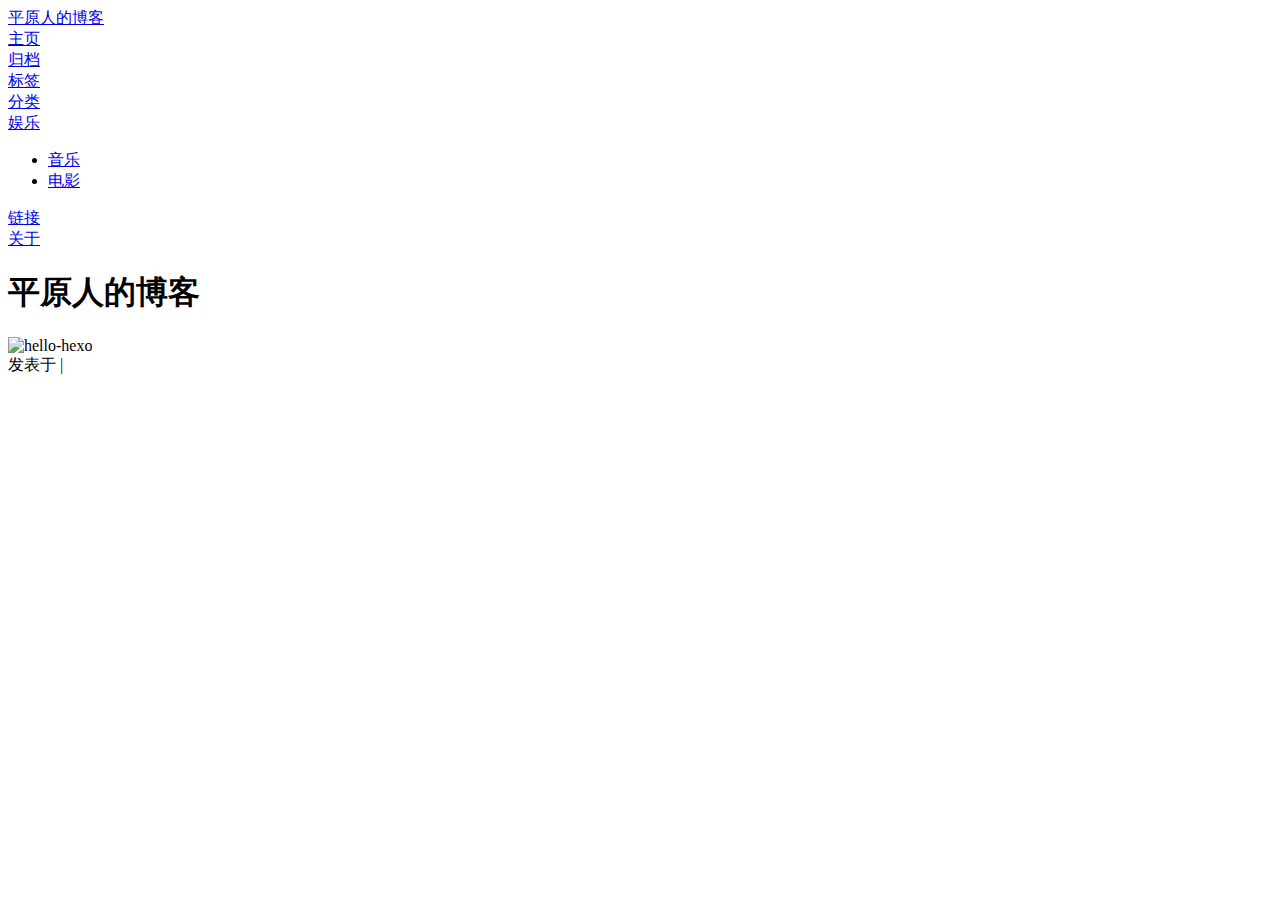
<file: blog-boot/blog-web/src/main/resources/templates/butterfly/index.html>
<!DOCTYPE html>
<html lang="zh_CN" data-theme="light" xmlns:th="http://www.thymeleaf.org">

<head th:replace="butterfly/includes/head.html::head-head"></head>
<body>
<div id="sidebar">
    <div id="menu-mask"></div>
    <!-- 左边标签 -->
    <div id="sidebar-menus" th:replace="butterfly/includes/head.html::head-sidebar-menus"></div>
</div>

<div class="page" id="body-wrap">
    <header class="full_page" id="page-header"
            style="background-image: url('http://cn.bing.com/th?id=OHR.LanyonQuoit_ZH-CN6278576563_1920x1080.jpg&amp;amp;rf=LaDigue_1920x1080.jpg&amp;amp;pid=hp')">
        <nav id="nav"><span id="blog_name"><a id="site-name" href="/">平原人的博客</a></span>

            <!-- 顶部菜单 -->
            <div id="menus">
                <div class="menus_items">
                    <div class="menus_item"><a class="site-page" href="/"><i
                            class="fa-fw fas fa-home"></i><span> 主页</span></a>
                    </div>
                    <div class="menus_item"><a class="site-page" href="/archives/"><i
                            class="fa-fw fas fa-archive"></i><span>
                  归档</span></a></div>
                    <div class="menus_item"><a class="site-page" href="/tags/"><i class="fa-fw fas fa-tags"></i><span>
                  标签</span></a></div>
                    <div class="menus_item"><a class="site-page" href="/categories/"><i
                            class="fa-fw fas fa-folder-open"></i><span> 分类</span></a></div>
                    <div class="menus_item"><a class="site-page group" href="javascript:void(0);"><i
                            class="fa-fw fas fa-list"></i><span> 娱乐</span><i class="fas fa-chevron-down"></i></a>
                        <ul class="menus_item_child">
                            <li><a class="site-page child" href="/music/"><i
                                    class="fa-fw fas fa-music"></i><span> 音乐</span></a>
                            </li>
                            <li><a class="site-page child" href="/movies/"><i
                                    class="fa-fw fas fa-video"></i><span> 电影</span></a>
                            </li>
                        </ul>
                    </div>
                    <div class="menus_item"><a class="site-page" href="/link/"><i class="fa-fw fas fa-link"></i><span>
                  链接</span></a></div>
                    <div class="menus_item"><a class="site-page" href="/about/"><i class="fa-fw fas fa-heart"></i><span>
                  关于</span></a></div>
                </div>
                <div id="toggle-menu"><a class="site-page"><i class="fas fa-bars fa-fw"></i></a></div>
            </div>

        </nav>
        <div id="site-info">
            <h1 id="site-title">平原人的博客</h1>
            <div id="site_social_icons"><a class="social-icon" href="https://github.com/authorZhao" target="_blank"
                                           title="Github"><i class="fab fa-github"></i></a><a class="social-icon"
                                                                                              href="/2519946973@qq.com"
                                                                                              target="_blank"
                                                                                              title="Email"><i
                    class="fas fa-envelope"></i></a><a class="social-icon"
                                                       href="https://gitee.com/authorZhao" target="_blank"
                                                       title="Gitee"><i class="fa-brands fa-gitter"></i></a><a
                    class="social-icon" href="https://blog.csdn.net/weixin_43328357" target="_blank" title="CSDN"><i
                    class="fab fa-cuttlefish flat-btn"></i></a></div>
        </div>
        <div id="scroll-down"><i class="fas fa-angle-down scroll-down-effects"></i></div>
    </header>
    <main class="layout" id="content-inner">
        <div class="recent-posts" id="recent-posts">
            <div class="recent-post-item" th:each="article : ${page.records}">
                <div class="" th:class="${article.id%2 == 0} ? 'post_cover left' : 'post_cover right' ">
                    <a th:href="@{'/article/'+${article.id}}" th:title="${article.title}">
                        <img class="post_bg" th:src="${article.coverImage}"
                             onerror="this.onerror=null;this.src='/butterfly/img/404.jpg'" alt="hello-hexo"></a>
                </div>
                <div class="recent-post-info"><a class="article-title" th:href="@{'/article/'+${article.id}}"
                                                 th:text="${article.title}"></a>
                    <div class="article-meta-wrap">
                        <span class="post-meta-date">
                            <i class="far fa-calendar-alt"></i>
                            <span class="article-meta-label">发表于</span>
                        <time datetime="2022-03-16T11:54:37.000Z"
                              th:text="${#temporals.format(article.createTime,'yyyy-MM-dd HH:mm:ss')}"></time>
                        </span>

                        <span class="article-meta">
                            <span class="article-meta-separator">|</span>
                            <i class="fas fa-inbox"></i>
                            <a class="article-meta__categories" th:href="@{/categories/(typeIds=${article.typeIds})}"
                               th:text="${article.types}"></a>
                        </span>

                    </div>

                    <div class="content" th:text="${article.description}"></div>
                </div>
            </div>

            <nav id="pagination" th:if="${totalPage==1}">
                <div class="pagination" th:replace="butterfly/includes/page.html::page-total-1"></div>
            </nav>
            <nav id="pagination" th:if="${totalPage==2}">
                <div class="pagination" th:replace="butterfly/includes/page.html::page-total-2"></div>
            </nav>
            <nav id="pagination" th:if="${totalPage==3}">
                <div class="pagination" th:replace="butterfly/includes/page.html::page-total-3"></div>
            </nav>
            <nav id="pagination" th:if="${totalPage>=4}">
                <div class="pagination" th:replace="butterfly/includes/page.html::page-total-4"></div>
            </nav>
        </div>

        <!-- 左边侧边栏 -->
        <div class="aside-content" id="aside-content">
            <!-- 菜单 -->
            <div th:replace="butterfly/includes/left.html::left-card-info"></div>

            <!-- 公告 -->
            <div th:replace="butterfly/includes/left.html::left-card-announcement"></div>

            <div class="sticky_layout">

                <!-- 最新文章 -->
                <div th:replace="butterfly/includes/left.html::left-card-recent-post"></div>
                <!-- 分类 -->
                <div th:replace="butterfly/includes/left.html::left-card-categories"></div>
                <!-- 标签 -->
                <div th:replace="butterfly/includes/left.html::left-card-tags"></div>
                <!-- 归档 -->
                <div th:replace="butterfly/includes/left.html::left-card-archives"></div>
                <!-- 网站资讯 -->
                <div th:replace="butterfly/includes/left.html::left-card-webinfo"></div>
            </div>
        </div>
    </main>

    <!-- footer -->
    <div th:replace="butterfly/includes/foot.html::foot-footer"></div>
</div>

<!-- 右边小工具 -->

<div th:replace="butterfly/includes/right-side.html"></div>


<div th:replace="butterfly/includes/foot.html::foot-under_page"></div>
</body>

</html>
</file>
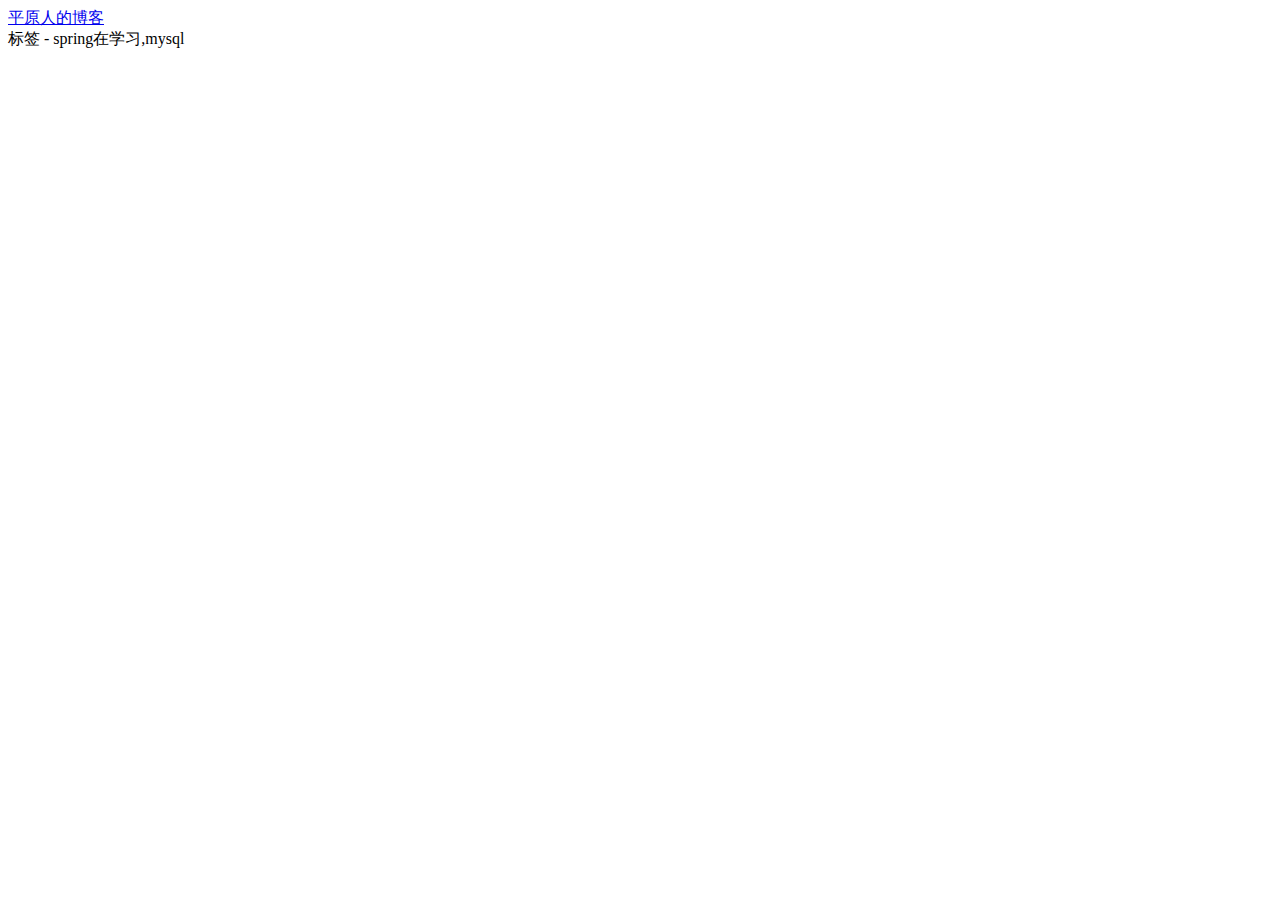
<file: blog-boot/blog-web/src/main/resources/templates/butterfly/archives.html>
<!DOCTYPE html>
<html lang="zh_CN" data-theme="light">

<head th:replace="butterfly/includes/head.html::head-head"></head>

<body>

<div id="sidebar">
    <div id="menu-mask"></div>
    <!-- 左边标签 -->
    <div id="sidebar-menus" th:replace="butterfly/includes/head.html::head-sidebar-menus"></div>
</div>

<div class="page" id="body-wrap">
    <header class="not-home-page" id="page-header"
            style="background-image: url('http://cn.bing.com/th?id=OHR.LanyonQuoit_ZH-CN6278576563_1920x1080.jpg&amp;amp;rf=LaDigue_1920x1080.jpg&amp;amp;pid=hp')">
        <nav id="nav"><span id="blog_name"><a id="site-name" href="/">平原人的博客</a></span>

            <div id="menus">
                <div id="menus_items" th:replace="butterfly/includes/head.html::head-menus_items"></div>
                <div id="toggle-menu"><a class="site-page"><i class="fas fa-bars fa-fw"></i></a></div>
            </div>
        </nav>
        <!--<div id="page-site-info">
            <h1 id="site-title" th:text="'标签 - '+${tagDetail.name}">spring在学习,mysql</h1>
        </div>-->
    </header>
    <main class="layout" id="content-inner">
        <div id="archives">
            <div class="article-sort-title" th:text="'文章总览 - '+${page.total}">标签 - spring在学习,mysql</div>
            <div class="article-sort" th:each="articles : ${page.records}">
                <div class="article-sort-item year" th:text="${articles.year}"></div>
                <div th:each="article : ${articles.blogArticleDTOList}">
                    <div class="article-sort-item">
                        <a class="article-sort-item-img"
                           th:href="@{'/article/'+${article.id}}"
                           th:title="@{article.title}">
                            <img th:src="${article.coverImage}" th:attr="src=@{article.title}" onerror="this.onerror=null;this.src='/butterfly/img/404.jpg'"></a>
                        <div class="article-sort-item-info">
                            <div class="article-sort-item-time">
                                <i class="far fa-calendar-alt"></i>
                                <time datetime="2022-03-16T11:54:37.000Z" class="post-meta-date-created" th:text="'发表于'+ ${#temporals.format(article.createTime,'yyyy-MM-dd HH:mm:ss')}"></time>
                            </div>

                            <a class="article-sort-item-title" th:href="@{'/article/'+${article.id}}" th:text="${article.title}"></a>
                        </div>
                    </div>
                </div>
            </div>

            <nav id="pagination" th:if="${totalPage==1}">
                <div class="pagination" th:replace="butterfly/includes/page.html::page-total-1"></div>
            </nav>
            <nav id="pagination" th:if="${totalPage==2}">
                <div class="pagination" th:replace="butterfly/includes/page.html::page-total-2"></div>
            </nav>
            <nav id="pagination" th:if="${totalPage==3}">
                <div class="pagination" th:replace="butterfly/includes/page.html::page-total-3"></div>
            </nav>
            <nav id="pagination" th:if="${totalPage>=4}">
                <div class="pagination" th:replace="butterfly/includes/page.html::page-total-4"></div>
            </nav>

        </div>

        <div class="aside-content" id="aside-content">
            <!-- 菜单 -->
            <div th:replace="butterfly/includes/left.html::left-card-info"></div>

            <!-- 公告 -->
            <div th:replace="butterfly/includes/left.html::left-card-announcement"></div>

            <div class="sticky_layout">

                <!-- 最新文章 -->
                <div th:replace="butterfly/includes/left.html::left-card-recent-post"></div>
                <!-- 分类 -->
                <div th:replace="butterfly/includes/left.html::left-card-categories"></div>
                <!-- 标签 -->
                <div th:replace="butterfly/includes/left.html::left-card-tags"></div>
                <!-- 归档 -->
                <div th:replace="butterfly/includes/left.html::left-card-archives"></div>
                <!-- 网站资讯 -->
                <div th:replace="butterfly/includes/left.html::left-card-webinfo"></div>
            </div>
        </div>
    </main>


    <!-- footer -->
    <div th:replace="butterfly/includes/foot.html::foot-footer"></div>
</div>


<!-- 右边小工具 -->
<div th:replace="butterfly/includes/right-side.html"></div>

<!-- 底部js -->
<div th:replace="butterfly/includes/foot.html::foot-under_page"></div>
</body>

</html>
</file>
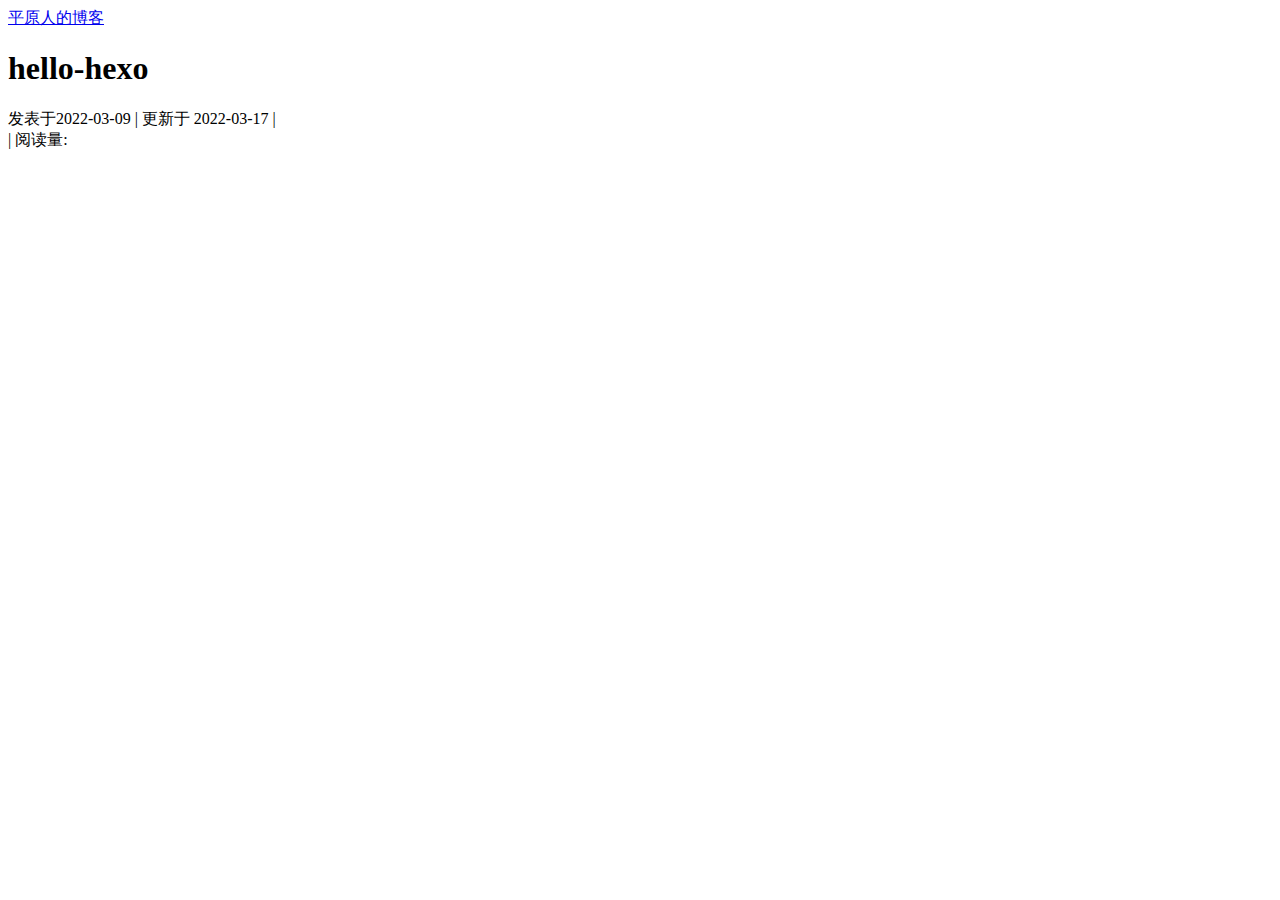
<file: blog-boot/blog-web/src/main/resources/templates/butterfly/blog.html>
<!DOCTYPE html>
<html lang="zh_CN" data-theme="light">

<head th:replace="butterfly/includes/head.html::head-head"></head>
<head th:if="${articleMap==null}">
    <!-- blog独有 -->
    <meta name="keywords" content="spring在学习,mysql">
    <meta property="article:published_time" content="2022-03-09T11:54:37.000Z">
    <meta property="article:modified_time" content="2022-03-16T19:43:50.000Z">
    <meta property="article:author" content="平原人">
    <meta property="article:tag" content="spring在学习,mysql">
    <link rel="stylesheet" th:href="@{${head?.highlightCss}}">
    <script th:src="${head?.highlightJs}"></script>
    <script th:src="${head?.highlightLineJs}"></script>
    <script th:inline="javascript">
        /*<![CDATA[*/
            hljs.highlightAll();
            //hljs.initLineNumbersOnLoad();
        /*]]>*/
    </script>
</head>

<body>
<div id="sidebar">
    <div id="menu-mask"></div>
    <!-- 左边标签 -->
    <div id="sidebar-menus" th:replace="butterfly/includes/head.html::head-sidebar-menus"></div>
</div>

<div class="post" id="body-wrap">
    <header class="post-bg" id="page-header"
            style="background-image: url('http://cn.bing.com/th?id=OHR.SpringForward_ZH-CN6154174266_1920x1080.jpg&amp;amp;rf=LaDigue_1920x1080.jpg&amp;amp;pid=hp')">
        <nav id="nav">
            <span id="blog_name">
                <a id="site-name" href="/">平原人的博客</a>
            </span>
            <div id="menus">
                <div class="menus_items" th:replace="butterfly/includes/head.html::head-menus_items"></div>
                <div id="toggle-menu">
                    <a class="site-page">
                        <i class="fas fa-bars fa-fw"></i>
                    </a>
                </div>
            </div>
        </nav>

        <div id="post-info">
            <h1 class="post-title" th:text="${article.title}">hello-hexo</h1>
            <div id="post-meta">
                <div class="meta-firstline">
                    <span class="post-meta-date">
                        <i class="far fa-calendar-alt fa-fw post-meta-icon"></i>
                        <span class="post-meta-label">发表于</span><time
                            class="post-meta-date-created" datetime="2022-03-09T11:54:37.000Z"
                            title="发表于 2022-03-09 19:54:37" th:text="${#temporals.format(article.createTime,'yyyy-MM-dd')}">2022-03-09</time>
                    <span class="post-meta-separator">|</span>
                    <i class="fas fa-history fa-fw post-meta-icon"></i>
                    <span class="post-meta-label">更新于</span>
                    <time class="post-meta-date-updated" datetime="2022-03-16T19:43:50.000Z"
                          title="更新于 2022-03-17 03:43:50" th:text="${#temporals.format(article.updateTime,'yyyy-MM-dd')}">2022-03-17</time>
                    </span>

                    <span class="post-meta-categories">
                        <span class="post-meta-separator">|</span>
                        <i class="fas fa-inbox fa-fw post-meta-icon"></i>
                    <a class="post-meta-categories" th:each="type : ${article.blogTypeDTOList}" th:href="@{'/categories/'+${type.id}}" th:text="${type.name+'  '}"></a>
                    </span>
                </div>
                <div class="meta-secondline">
                    <span class="post-meta-separator">|</span>
                    <span class="post-meta-pv-cv" id="" data-flag-title="hello-hexo">
                        <i class="far fa-eye fa-fw post-meta-icon"></i>
                        <span class="post-meta-label">阅读量:</span>
                        <span id="busuanzi_value_page_pv"></span>
                    </span>
                </div>
            </div>
        </div>
    </header>
    <main class="layout" id="content-inner">
        <div id="post">
            <article class="post-content" id="article-container" th:utext="${articleMap!=null?articleMap.articleHtml:article.content}">
            </article>
            <div class="post-copyright" th:replace="butterfly/includes/foot.html::foot-post-copyright">
            </div>
            <div class="tag_share" th:replace="butterfly/includes/foot.html::foot-tag_share">
            </div>
            <nav class="pagination-post" id="pagination" th:replace="butterfly/includes/foot.html::foot-pagination-post">
            </nav>
        </div>
        <!-- 左边侧边栏 -->
        <div class="aside-content" id="aside-content" th:if="${head.showAsideContent}">
            <!-- 菜单 -->
            <div th:replace="butterfly/includes/left.html::left-card-info"></div>

            <!-- 公告 -->
            <div th:replace="butterfly/includes/left.html::left-card-announcement"></div>

            <div class="sticky_layout" th:if="${head.showStickyLayout}">
                <div class="card-widget" id="card-toc" th:if="${articleMap!=null && articleMap.tocHtml!=null}" th:utext="${articleMap.tocHtml}"></div>
                <!-- 最新文章 -->
                <div th:replace="butterfly/includes/left.html::left-card-recent-post"></div>
            </div>
        </div>
    </main>

    <!-- footer -->
    <div th:replace="butterfly/includes/foot.html::foot-footer"></div>
</div>

<!-- 右边小工具 -->

<div th:replace="butterfly/includes/right-side.html"></div>

<div th:replace="butterfly/includes/foot.html::foot-under_page"></div>

</body>

</html>
</file>
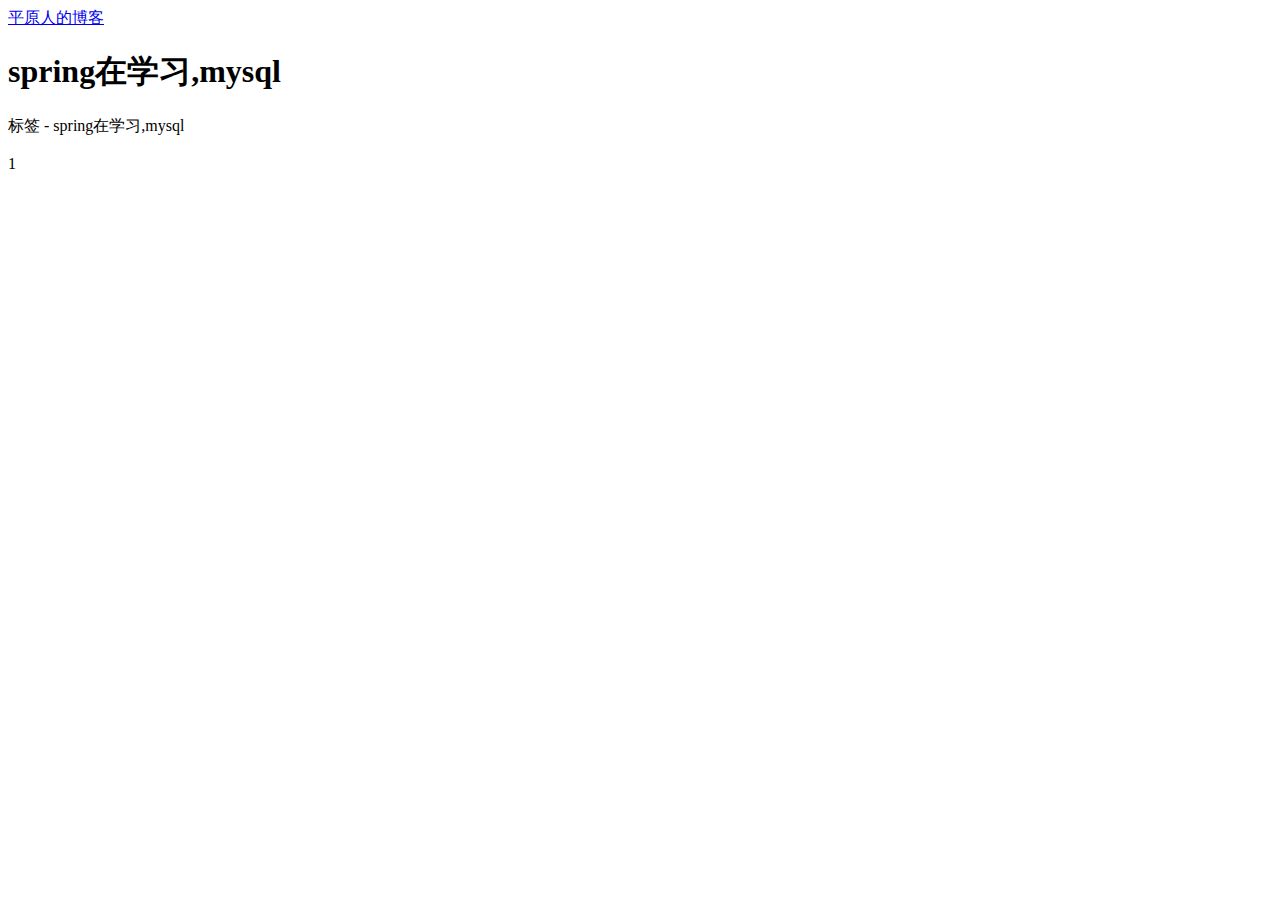
<file: blog-boot/blog-web/src/main/resources/templates/butterfly/categories.html>
<!DOCTYPE html>
<html lang="zh_CN" data-theme="light">

<head th:replace="butterfly/includes/head.html::head-head"></head>

<body>

<div id="sidebar">
    <div id="menu-mask"></div>
    <!-- 左边标签 -->
    <div id="sidebar-menus" th:replace="butterfly/includes/head.html::head-sidebar-menus"></div>
</div>

<div class="page" id="body-wrap">
    <header class="not-home-page" id="page-header"
            style="background-image: url('http://cn.bing.com/th?id=OHR.LanyonQuoit_ZH-CN6278576563_1920x1080.jpg&amp;amp;rf=LaDigue_1920x1080.jpg&amp;amp;pid=hp')">
        <nav id="nav"><span id="blog_name"><a id="site-name" href="/">平原人的博客</a></span>

            <div id="menus">
                <div id="menus_items" th:replace="butterfly/includes/head.html::head-menus_items"></div>
                <div id="toggle-menu"><a class="site-page"><i class="fas fa-bars fa-fw"></i></a></div>
            </div>
        </nav>
        <div id="page-site-info">
            <h1 id="site-title">spring在学习,mysql</h1>
        </div>
    </header>
    <main class="layout" id="content-inner">
        <div id="category">
            <div class="article-sort-title" th:text="'分类 - '+${typeDetail.name}">标签 - spring在学习,mysql</div>
            <div class="article-sort" th:each="articles : ${typeDetail.blogArticleYearDTOList}">
                <div class="article-sort-item year" th:text="${articles.year}"></div>
                <div th:each="article : ${articles.blogArticleDTOList}">
                    <div class="article-sort-item">
                        <a class="article-sort-item-img"
                           th:href="@{'/article/'+${article.id}}"
                           th:title="@{article.title}">
                            <img th:src="${article.coverImage}" th:attr="src=@{article.title}" onerror="this.onerror=null;this.src='/butterfly/img/404.jpg'"></a>
                        <div class="article-sort-item-info">
                            <div class="article-sort-item-time">
                                <i class="far fa-calendar-alt"></i>
                                <time datetime="2022-03-16T11:54:37.000Z" class="post-meta-date-created" th:text="'发表于'+ ${#temporals.format(article.createTime,'yyyy-MM-dd HH:mm:ss')}"></time>
                            </div>
                            <a class="article-sort-item-title" th:href="@{'/article/'+${article.id}}" th:text="${article.title}"></a>
                        </div>
                    </div>
                </div>
            </div>
            <nav id="pagination">
                <div class="pagination"><span class="page-number current">1</span></div>
            </nav>
        </div>
        <div class="aside-content" id="aside-content">
            <!-- 菜单 -->
            <div th:replace="butterfly/includes/left.html::left-card-info"></div>

            <!-- 公告 -->
            <div th:replace="butterfly/includes/left.html::left-card-announcement"></div>

            <div class="sticky_layout">

                <!-- 最新文章 -->
                <div th:replace="butterfly/includes/left.html::left-card-recent-post"></div>
                <!-- 分类 -->
                <div th:replace="butterfly/includes/left.html::left-card-categories"></div>
                <!-- 标签 -->
                <div th:replace="butterfly/includes/left.html::left-card-tags"></div>
                <!-- 归档 -->
                <div th:replace="butterfly/includes/left.html::left-card-archives"></div>
                <!-- 网站资讯 -->
                <div th:replace="butterfly/includes/left.html::left-card-webinfo"></div>
            </div>
        </div>
    </main>


    <!-- footer -->
    <div th:replace="butterfly/includes/foot.html::foot-footer"></div>
</div>


<!-- 右边小工具 -->
<div th:replace="butterfly/includes/right-side.html"></div>

<!-- 底部js -->
<div th:replace="butterfly/includes/foot.html::foot-under_page"></div>
</body>

</html>
</file>
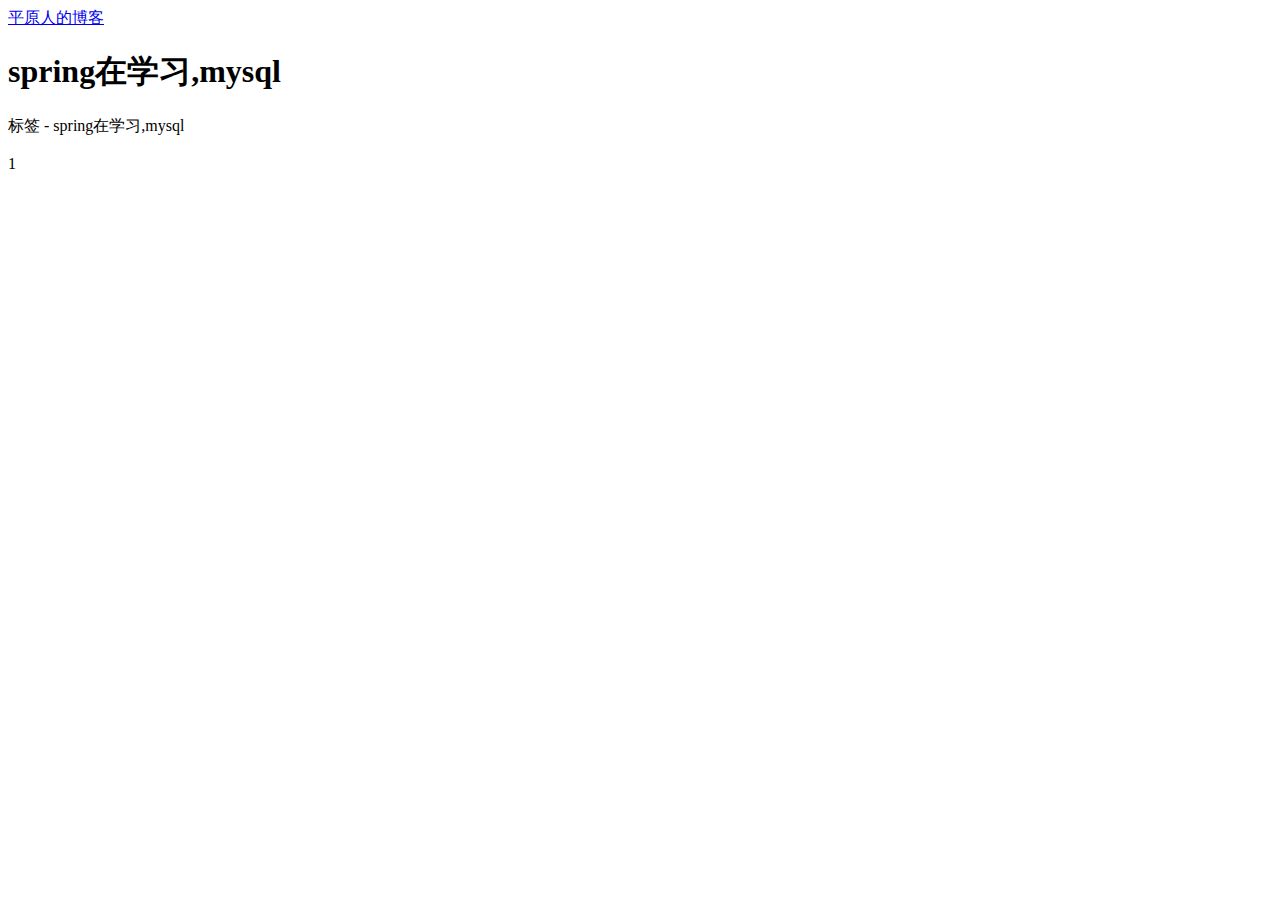
<file: blog-boot/blog-web/src/main/resources/templates/butterfly/tag.html>
<!DOCTYPE html>
<html lang="zh_CN" data-theme="light">

<head th:replace="butterfly/includes/head.html::head-head"></head>
<body>

<div id="sidebar">
    <div id="menu-mask"></div>
    <!-- 左边标签 -->
    <div id="sidebar-menus" th:replace="butterfly/includes/head.html::head-sidebar-menus"></div>
</div>

<div class="page" id="body-wrap">
    <header class="not-home-page" id="page-header"
            style="background-image: url('http://cn.bing.com/th?id=OHR.LanyonQuoit_ZH-CN6278576563_1920x1080.jpg&amp;amp;rf=LaDigue_1920x1080.jpg&amp;amp;pid=hp')">
        <nav id="nav"><span id="blog_name"><a id="site-name" href="/">平原人的博客</a></span>

            <div id="menus">
                <div id="menus_items" th:replace="butterfly/includes/head.html::head-menus_items"></div>
                <div id="toggle-menu"><a class="site-page"><i class="fas fa-bars fa-fw"></i></a></div>
            </div>
        </nav>
        <div id="page-site-info">
            <h1 id="site-title">spring在学习,mysql</h1>
        </div>
    </header>
    <main class="layout" id="content-inner">
        <div id="tag">
            <div class="article-sort-title" th:text="'标签 - '+${tagDetail.name}">标签 - spring在学习,mysql</div>
            <div class="article-sort" th:each="articles : ${tagDetail.blogArticleYearDTOList}">
                <div class="article-sort-item year" th:text="${articles.year}"></div>
                <div th:each="article : ${articles.blogArticleDTOList}">
                    <div class="article-sort-item">
                        <a class="article-sort-item-img"
                           th:href="@{'/article/'+${article.id}}"
                           th:title="@{article.title}">
                            <img th:src="${article.coverImage}" th:attr="src=@{article.title}" onerror="this.onerror=null;this.src='/butterfly/img/404.jpg'"></a>
                        <div class="article-sort-item-info">
                            <div class="article-sort-item-time">
                                <i class="far fa-calendar-alt"></i>
                                <time datetime="2022-03-16T11:54:37.000Z" class="post-meta-date-created" th:text="'发表于'+ ${#temporals.format(article.createTime,'yyyy-MM-dd HH:mm:ss')}"></time>
                            </div>

                            <a class="article-sort-item-title" th:href="@{'/article/'+${article.id}}" th:text="${article.title}"></a>
                        </div>
                    </div>
                </div>
            </div>
            <nav id="pagination">
                <div class="pagination"><span class="page-number current">1</span></div>
            </nav>
        </div>

        <div class="aside-content" id="aside-content">
            <!-- 菜单 -->
            <div th:replace="butterfly/includes/left.html::left-card-info"></div>

            <!-- 公告 -->
            <div th:replace="butterfly/includes/left.html::left-card-announcement"></div>

            <div class="sticky_layout">

                <!-- 最新文章 -->
                <div th:replace="butterfly/includes/left.html::left-card-recent-post"></div>
                <!-- 分类 -->
                <div th:replace="butterfly/includes/left.html::left-card-categories"></div>
                <!-- 标签 -->
                <div th:replace="butterfly/includes/left.html::left-card-tags"></div>
                <!-- 归档 -->
                <div th:replace="butterfly/includes/left.html::left-card-archives"></div>
                <!-- 网站资讯 -->
                <div th:replace="butterfly/includes/left.html::left-card-webinfo"></div>
            </div>
        </div>
    </main>


    <!-- footer -->
    <div th:replace="butterfly/includes/foot.html::foot-footer"></div>
</div>


<!-- 右边小工具 -->
<div th:replace="butterfly/includes/right-side.html"></div>

<!-- 底部js -->
<div th:replace="butterfly/includes/foot.html::foot-under_page"></div>
</body>

</html>
</file>
